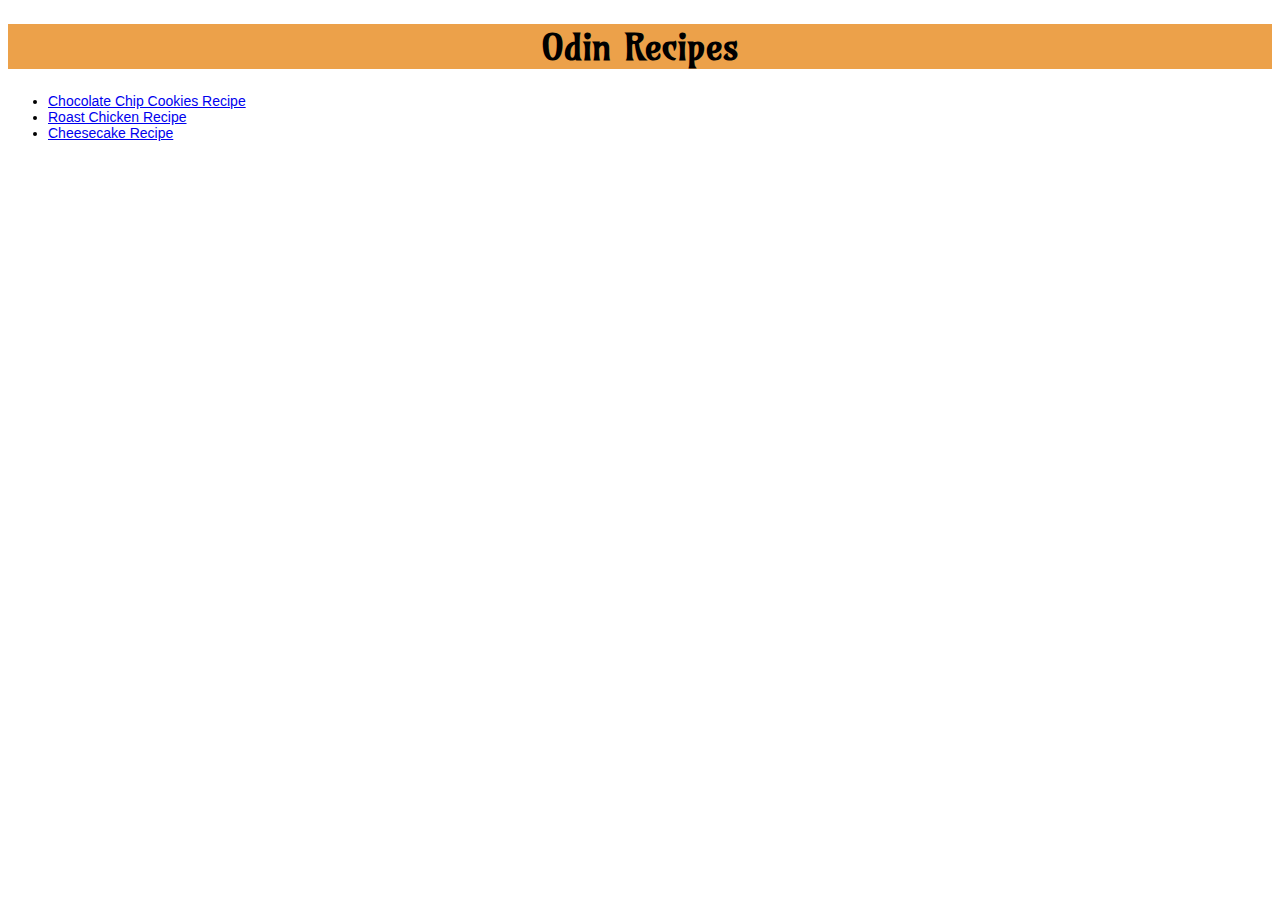
<file: index.html>
<!DOCTYPE html>
    <head>
        <title>Odin Recipes</title>
        <meta charset="UTF-8">
        <link rel="stylesheet" href="style.css">
        <link rel="preconnect" href="https://fonts.googleapis.com"> 
        <link rel="preconnect" href="https://fonts.gstatic.com" crossorigin> 
        <link href="https://fonts.googleapis.com/css2?family=Amarante&display=swap" rel="stylesheet">
    </head>
    <body>
        <h1 class="title">Odin Recipes</h1>
        <ul>
            <li><a href="/recipes/cookies.html">Chocolate Chip Cookies Recipe</a></li>
            <li><a href="/recipes/roast-chicken.html">Roast Chicken Recipe</a></li>
            <li><a href="/recipes/cheesecake.html">Cheesecake Recipe</a></li>
        </ul>
    </body>
</html>
</file>
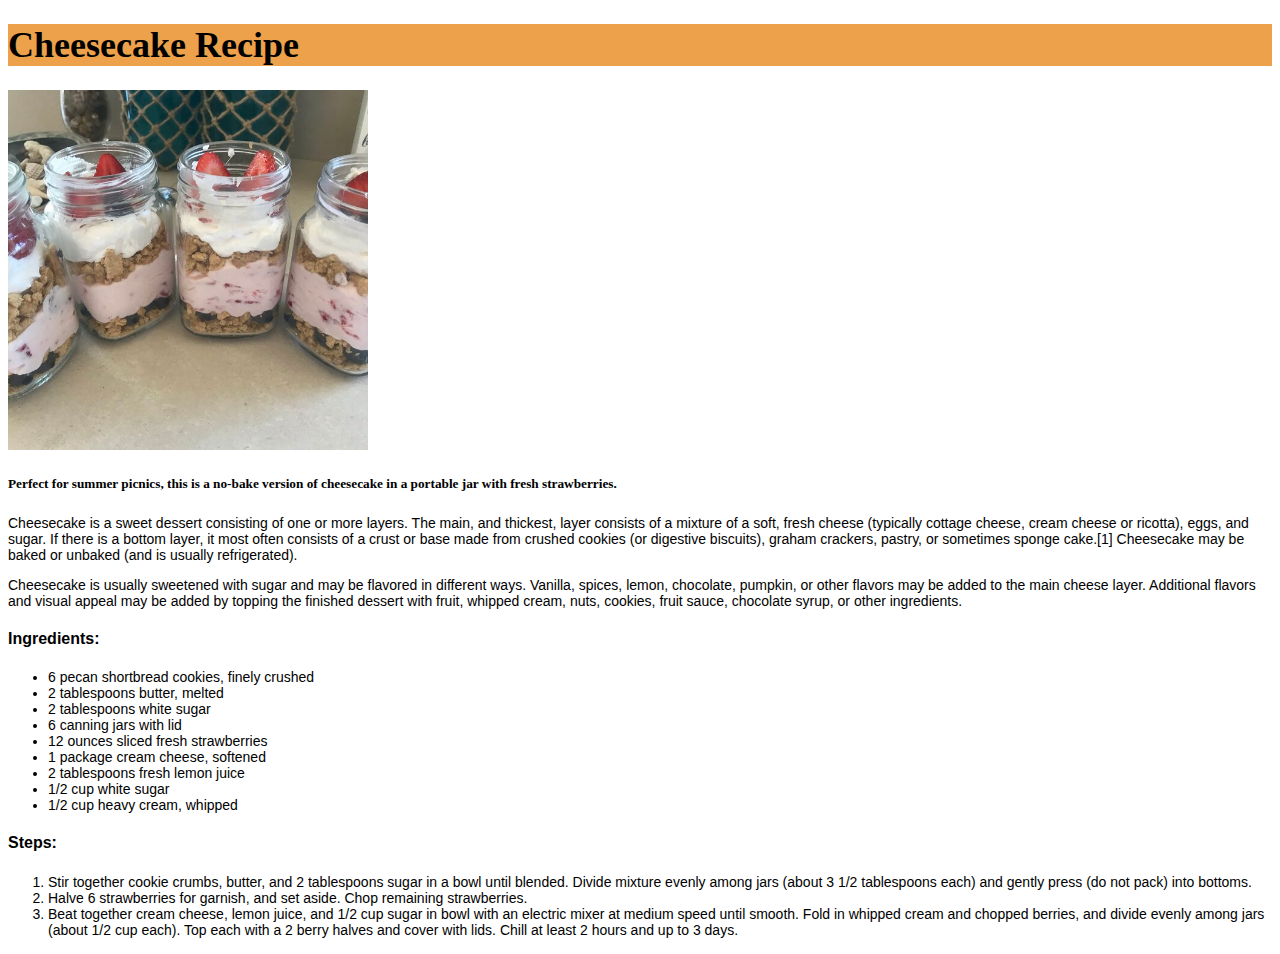
<file: recipes/cheesecake.html>
<!DOCTYPE html>
    <head>
        <title>Cheesecake Recipe</title>
        <meta charset="UTF-8">
        <link rel="stylesheet" href="../style.css">
    </head>
    <body>
        <h1>Cheesecake Recipe</h1>
        <img src="/images/cheesecake.jpeg" alt="Cheesecake">

        <h5>Perfect for summer picnics, this is a no-bake version 
            of cheesecake in a portable jar with fresh 
            strawberries.</h5>

        <p>Cheesecake is a sweet dessert consisting of one or more 
            layers. The main, and thickest, layer consists of a 
            mixture of a soft, fresh cheese (typically cottage 
            cheese, cream cheese or ricotta), eggs, and sugar. If 
            there is a bottom layer, it most often consists of a 
            crust or base made from crushed cookies (or digestive 
            biscuits), graham crackers, pastry, or sometimes sponge 
            cake.[1] Cheesecake may be baked or unbaked (and is 
            usually refrigerated).</p>

        <p>Cheesecake is usually sweetened with sugar and may be 
            flavored in different ways. Vanilla, spices, lemon, 
            chocolate, pumpkin, or other flavors may be added to 
            the main cheese layer. Additional flavors and visual 
            appeal may be added by topping the finished dessert 
            with fruit, whipped cream, nuts, cookies, fruit sauce, 
            chocolate syrup, or other ingredients.</p>

        <h4>Ingredients:</h4>
        <ul>
            <li>6 pecan shortbread cookies, finely crushed</li>
            <li>2 tablespoons butter, melted</li>
            <li>2 tablespoons white sugar</li>
            <li>6 canning jars with lid</li>
            <li>12 ounces sliced fresh strawberries</li>
            <li>1 package cream cheese, softened</li>
            <li>2 tablespoons fresh lemon juice</li>
            <li>1/2 cup white sugar</li>
            <li> 1/2 cup heavy cream, whipped</li>
        </ul>

        <h4>Steps:</h4>
        <ol>
            <li>Stir together cookie crumbs, butter, and 2 
                tablespoons sugar in a bowl until blended. Divide 
                mixture evenly among jars (about 3 1/2 tablespoons 
                each) and gently press (do not pack) into 
                bottoms.</li>
            <li>Halve 6 strawberries for garnish, and set aside. 
                Chop remaining strawberries.</li>
            <li>Beat together cream cheese, lemon juice, and 1/2 
                cup sugar in bowl with an electric mixer at medium 
                speed until smooth. Fold in whipped cream and 
                chopped berries, and divide evenly among jars 
                (about 1/2 cup each). Top each with a 2 berry 
                halves and cover with lids. Chill at least 2 
                hours and up to 3 days.</li>
        </ol>
    </body>
</html>
</file>
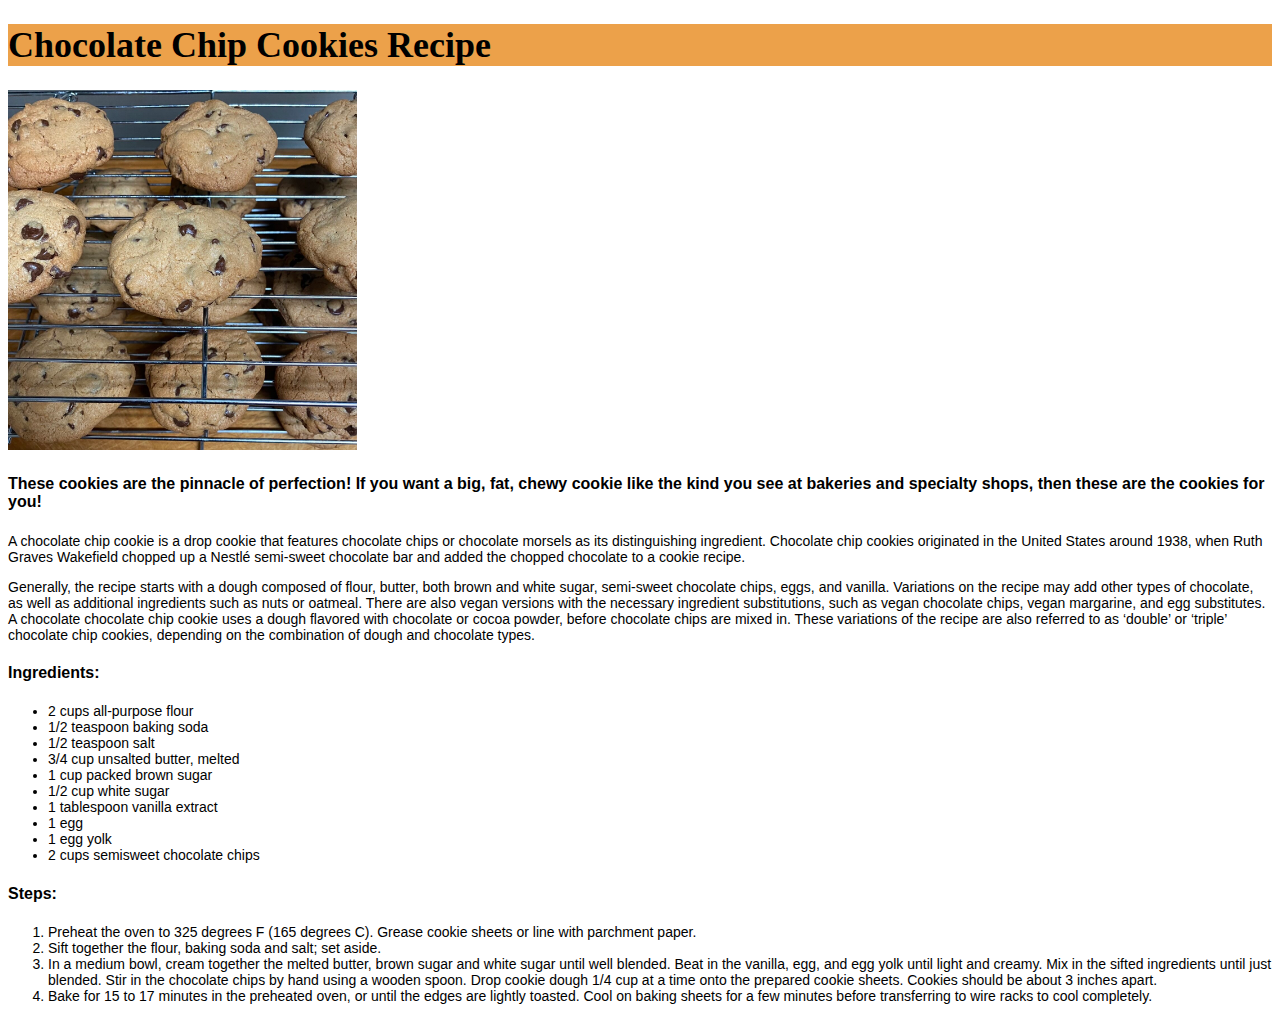
<file: recipes/cookies.html>
<!DOCTYPE html>
    <head>
        <title>Chocolate Chip Cookies Recipe</title>
        <meta charset="UTF-8">
        <link rel="stylesheet" href="../style.css">
    </head>
    <body>
        <h1>Chocolate Chip Cookies Recipe</h1>
        <img src="/images/cookies.jpeg" alt="Chocolate Chip Cookies">

        <h4>These cookies are the pinnacle of perfection! If you want a big, fat,
            chewy cookie like the kind you see at bakeries and specialty shops, then 
            these are the cookies for you!</h4>

        <p>A chocolate chip cookie is a drop cookie that features chocolate chips or 
            chocolate morsels as its distinguishing ingredient. Chocolate chip cookies 
            originated in the United States around 1938, when Ruth Graves Wakefield 
            chopped up a Nestlé semi-sweet chocolate bar and added the chopped 
            chocolate to a cookie recipe.</p>
        <p>Generally, the recipe starts with a dough composed of flour, butter, both 
            brown and white sugar, semi-sweet chocolate chips, eggs, and vanilla. 
            Variations on the recipe may add other types of chocolate, as well as 
            additional ingredients such as nuts or oatmeal. There are also vegan 
            versions with the necessary ingredient substitutions, such as vegan 
            chocolate chips, vegan margarine, and egg substitutes. A chocolate 
            chocolate chip cookie uses a dough flavored with chocolate or cocoa 
            powder, before chocolate chips are mixed in. These variations of the 
            recipe are also referred to as ‘double’ or ‘triple’ chocolate chip 
            cookies, depending on the combination of dough and chocolate types.</p>
        
        <h4>Ingredients:</h4>
        <ul>
            <li>2 cups all-purpose flour</li>
            <li>1/2 teaspoon baking soda</li>
            <li>1/2 teaspoon salt</li>
            <li>3/4 cup unsalted butter, melted</li>
            <li>1 cup packed brown sugar</li>
            <li>1/2 cup white sugar</li>
            <li>1 tablespoon vanilla extract</li>
            <li>1 egg</li>
            <li>1 egg yolk</li>
            <li>2 cups semisweet chocolate chips</li>
        </ul>

        <h4>Steps:</h4>
        <ol>
            <li>Preheat the oven to 325 degrees F (165 degrees C). 
                Grease cookie sheets or line with parchment paper.</li>
            <li>Sift together the flour, baking soda and salt; set aside.</li>
            <li>In a medium bowl, cream together the melted butter, brown sugar and 
                white sugar until well blended. Beat in the vanilla, egg, and egg yolk 
                until light and creamy. Mix in the sifted ingredients until just blended. 
                Stir in the chocolate chips by hand using a wooden spoon. Drop cookie 
                dough 1/4 cup at a time onto the prepared cookie sheets. Cookies should be 
                about 3 inches apart.</li>
            <li>Bake for 15 to 17 minutes in the preheated oven, or until the edges 
                are lightly toasted. Cool on baking sheets for a few minutes before 
                transferring to wire racks to cool completely.</li>
        </ol>
    </body>
</html>
</file>
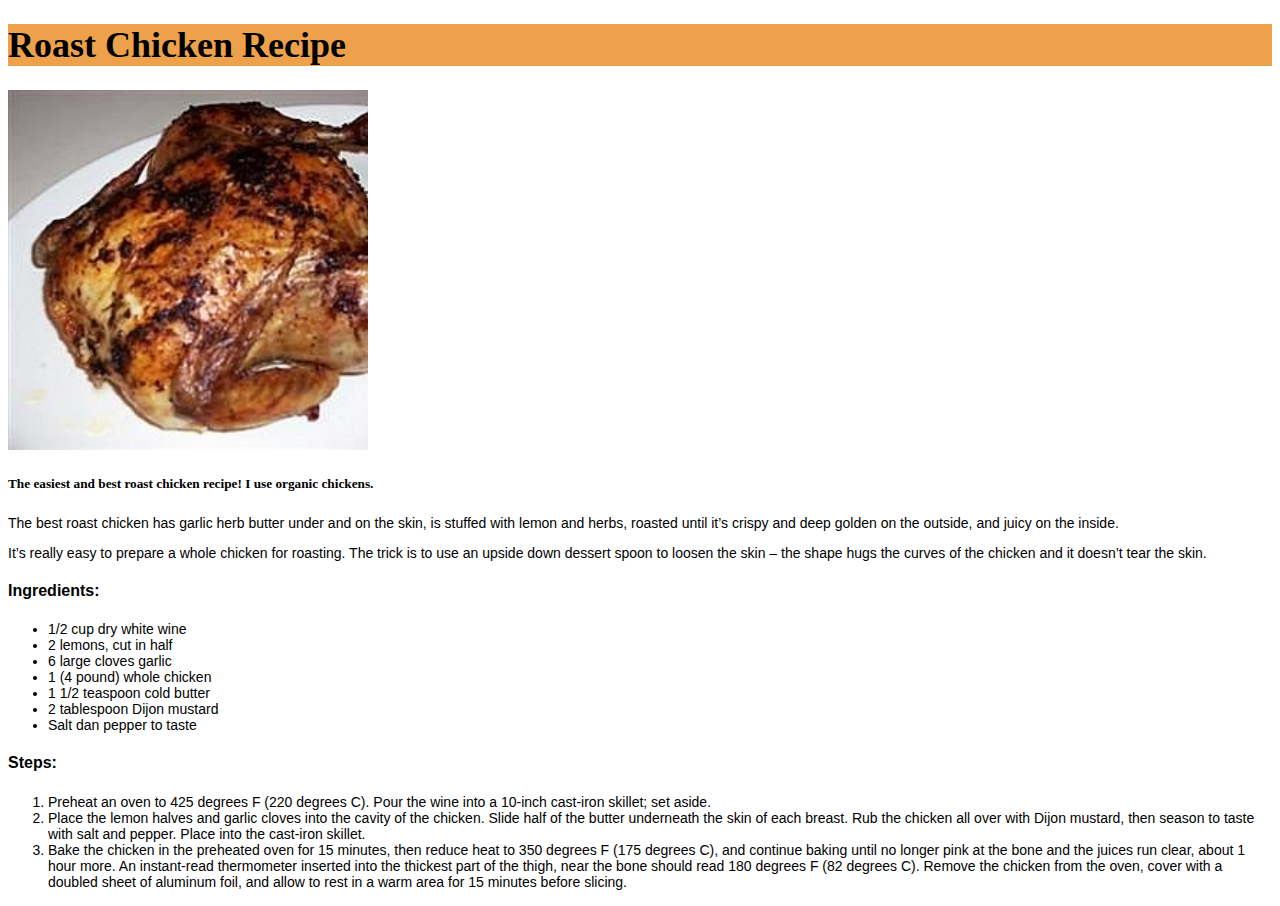
<file: recipes/roast-chicken.html>
<!DOCTYPE html>
    <head>
        <title>Roast Chicken Recipe</title>
        <meta charset="UTF-8">
        <link rel="stylesheet" href="../style.css">
    </head>
    <body>
        <h1>Roast Chicken Recipe</h1>

        <img src="/images/roast-chicken.jpeg" alt="Roast Chicken">
        <h5>The easiest and best roast chicken recipe! I use 
            organic chickens.</h5>

        <p>The best roast chicken has garlic herb butter under and 
            on the skin, is stuffed with lemon and herbs, roasted 
            until it’s crispy and deep golden on the outside, and 
            juicy on the inside.</p>
        <p>It’s really easy to prepare a whole chicken for 
            roasting. The trick is to use an upside down dessert 
            spoon to loosen the skin – the shape hugs the curves of the 
            chicken and it doesn’t tear the skin.</p>

        <h4>Ingredients:</h4>
        <ul>
            <li>1/2 cup dry white wine</li>
            <li>2 lemons, cut in half</li>
            <li>6 large cloves garlic</li>
            <li>1 (4 pound) whole chicken</li>
            <li>1 1/2 teaspoon cold butter</li>
            <li>2 tablespoon Dijon mustard</li>
            <li>Salt dan pepper to taste</li>
        </ul>

        <h4>Steps:</h4>
        <ol>
            <li>Preheat an oven to 425 degrees F (220 degrees C). 
                Pour the wine into a 10-inch cast-iron skillet; set 
                aside.</li>
            <li>Place the lemon halves and garlic cloves into the 
                cavity of the chicken. Slide half of the butter 
                underneath the skin of each breast. Rub the chicken 
                all over with Dijon mustard, then season to taste with 
                salt and pepper. Place into the cast-iron skillet.</li>
            <li>Bake the chicken in the preheated oven for 15 
                minutes, then reduce heat to 350 degrees F (175 
                degrees C), and continue baking until no longer 
                pink at the bone and the juices run clear, about 1 
                hour more. An instant-read thermometer inserted into 
                the thickest part of the thigh, near the bone should 
                read 180 degrees F (82 degrees C). Remove the chicken 
                from the oven, cover with a doubled sheet of aluminum 
                foil, and allow to rest in a warm area for 15 minutes 
                before slicing.</li>
        </ol>
    </body>
</html>
</file>
<file: style.css>
/* style.css */

/* font-family: 'Amarante', cursive; */

h1 {
    font-family: 'Amarante', 'cursive';
    background-color: rgb(236, 161, 74);
    font-size: 36px;
  
}

h1.title {
    text-align: center;
}

img {
    height: 360px;
    width: auto;
}

h4,
p,
li {
    font-family: 'Helvetica', sans-serif;
}

p,
li {
    font-size: 14px;
}
</file>
